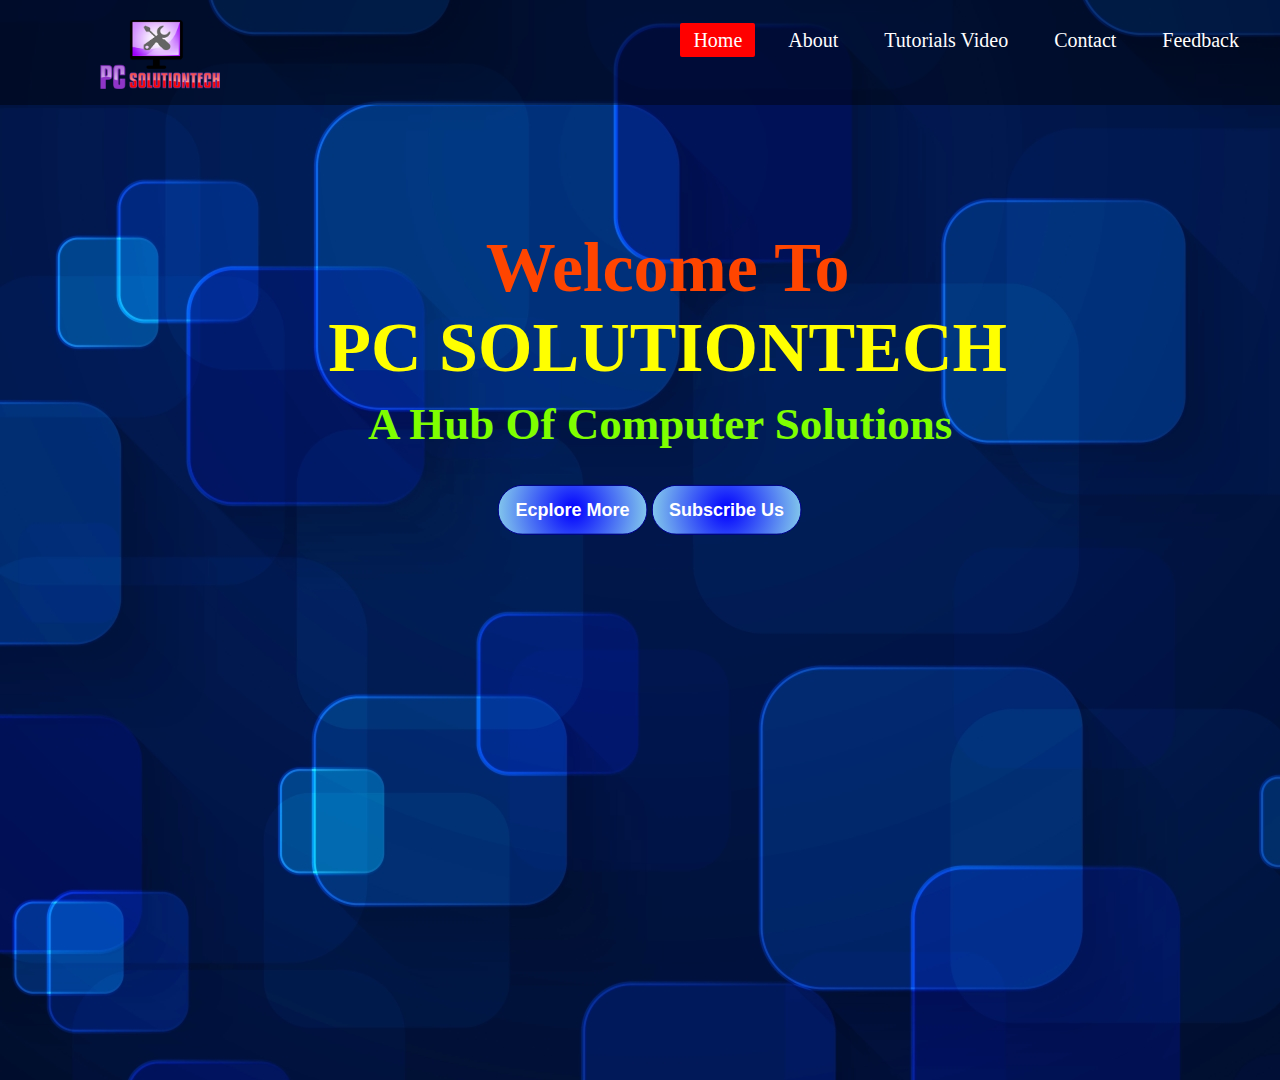
<file: index.html>
<!doctype html>
<html lang="en">
<head>
	<meta charset="UTF-8">
	<title>Pc Solutiontech HomePage</title>
	<link rel="stylesheet" href="./style.css">
	
</head>
<body>
	<div class="wrapper">
		<nav class="navbar">
			<img class="logo" src="01.png">
			<ul>
				<li><a class="active" href="index.html" id="onlink">Home</a></li>
				<li><a href="about.html" id="onlink">About</a></li>
				<li><a href="tutorials.html" id="onlink">Tutorials Video</a></li>
				<li><a href="contact.html" id="onlink">Contact</a></li>
				<li><a href="feedback.html" id="onlink">Feedback</a></li>
			</ul>
		</nav>
		<div class="center">
			<h1>Welcome To</h1>
			<h2>PC SOLUTIONTECH</h2>
			<h3>A Hub Of Computer Solutions</h3>
			<div class="buttons">
				<ul>
					<button>Ecplore More</button>
					<button>Subscribe Us</button>
				</ul>
		</div>
</body>
</html>
</file>
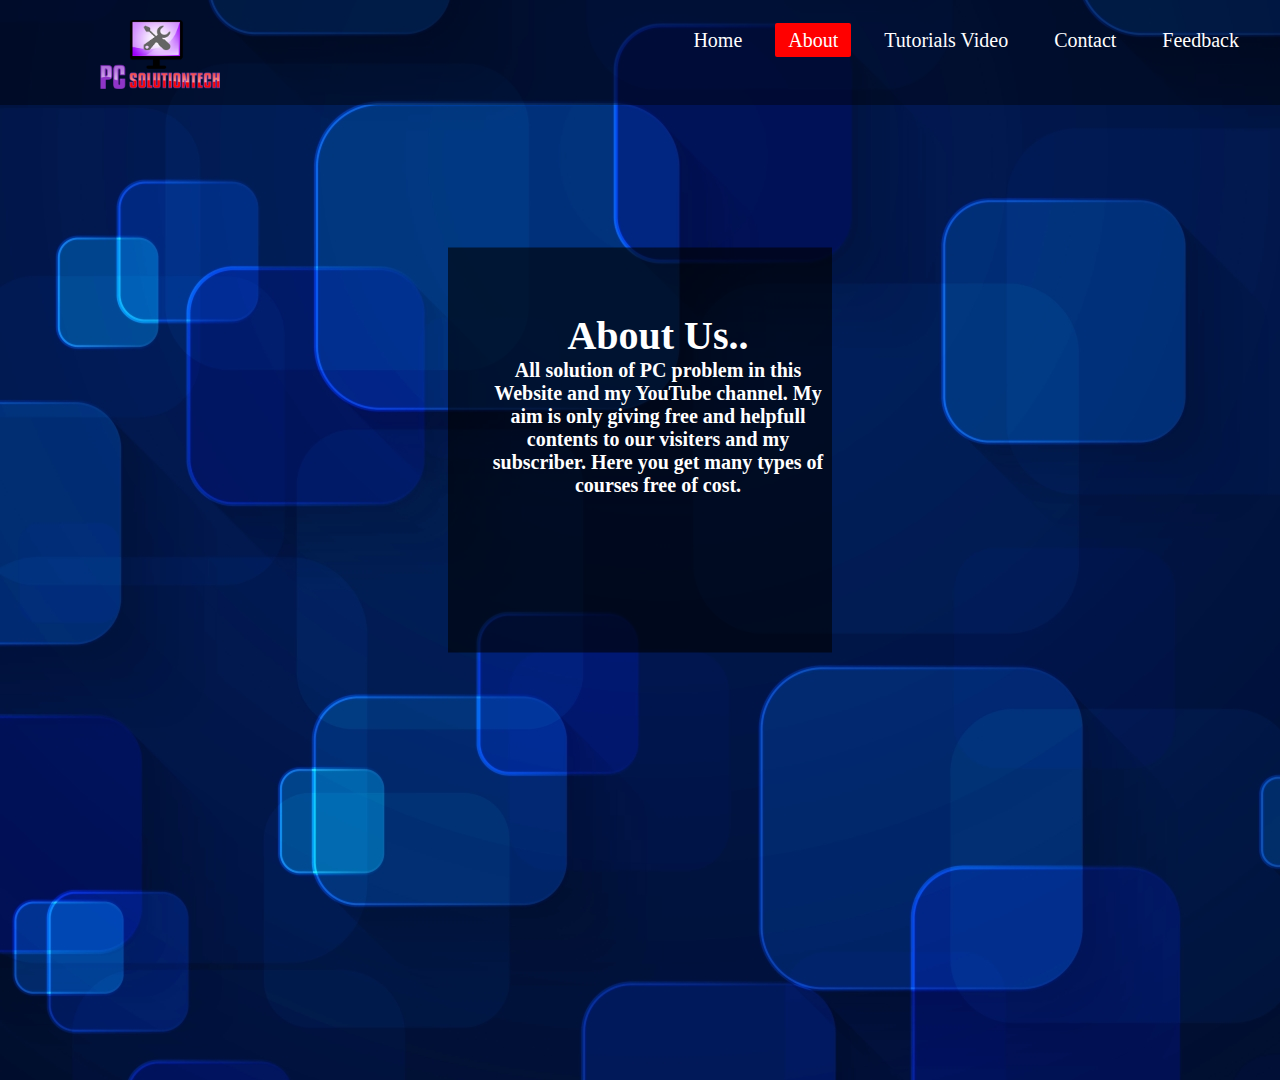
<file: about.html>
<!doctype html>
<html lang="en">
<head>
	<meta charset="UTF-8">
	<title>About</title>
	<link rel="stylesheet" href="./style.css">
	
</head>
<body>
	<div class="wrapper">
		<nav class="navbar">
			<img class="logo" src="01.png">
			<ul>
				<li><a href="index.html" id="onlink">Home</a></li>
				<li><a class="active" href="about.html" id="onlink">About</a></li>
				<li><a href="tutorials.html" id="onlink">Tutorials Video</a></li>
				<li><a href="contact.html" id="onlink">Contact</a></li>
				<li><a href="feedback.html" id="onlink">Feedback</a></li>
			</ul>
		</nav>
		<div class="content">
			<div class="content-left">	
				<center>
					
					<h1>About Us..</h1>
					<p>	All solution of PC problem in this Website and my YouTube channel.
							My aim is only giving free and helpfull contents to our visiters and my subscriber.
							Here you get many types of courses free of cost.
						</p>
				</center>
			</div>
			<div class="content-right"></div>
		</div>
</body>
</html>
</file>
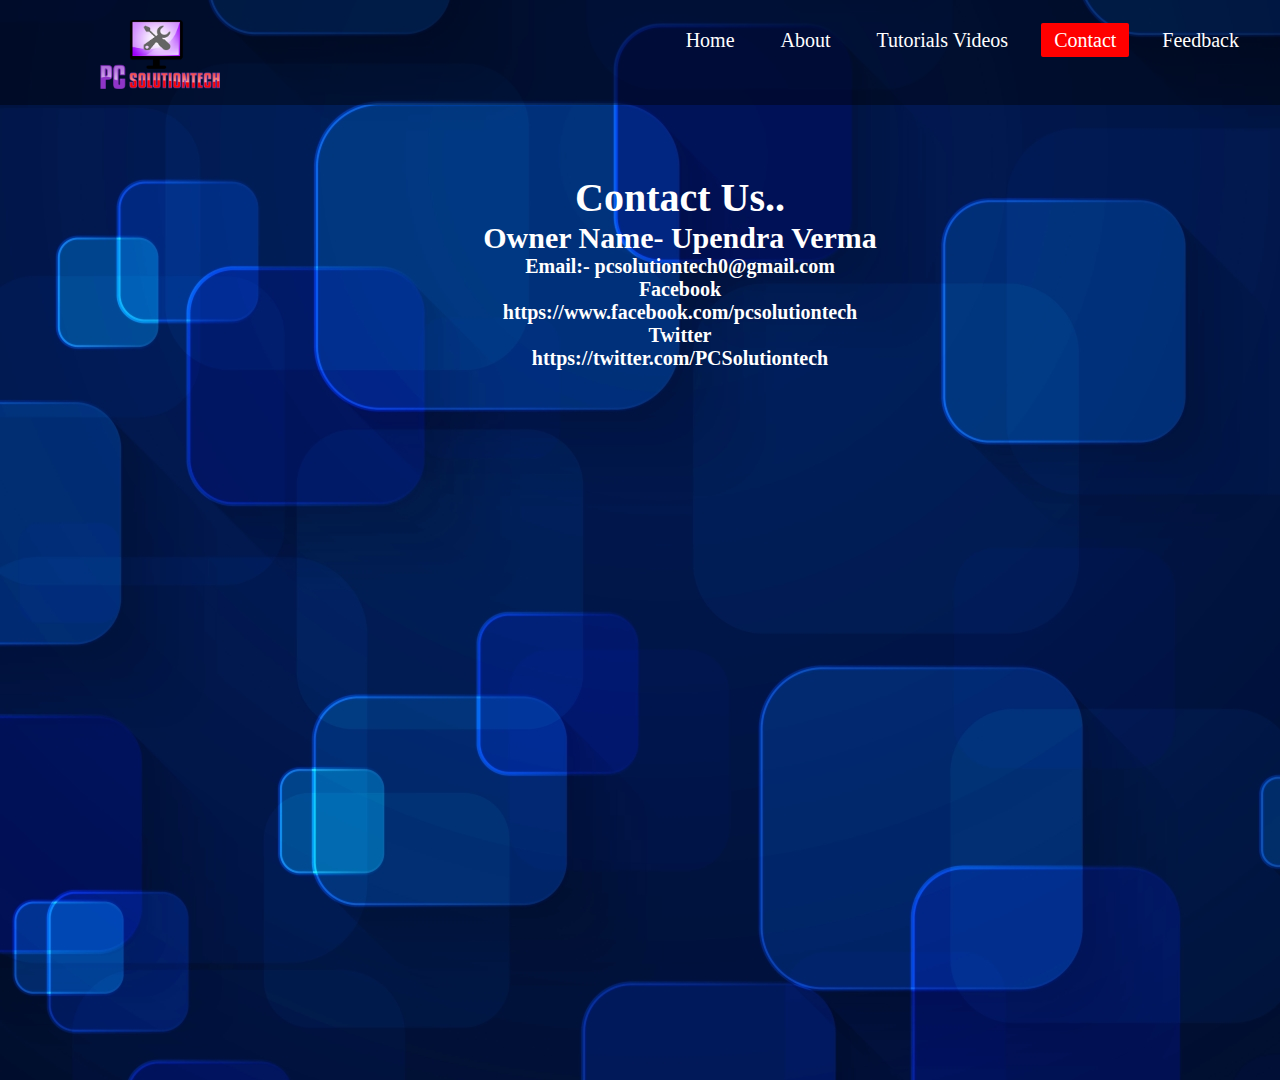
<file: contact.html>
<!doctype html>
<html lang="en">
<head>
	<meta charset="UTF-8">
	<title>Contact</title>
	<link rel="stylesheet" href="./style.css">
	
</head>
<body>
	<div class="wrapper">
		<nav class="navbar">
			<img class="logo" src="01.png">
			<ul>
				<li><a href="index.html" id="onlink">Home</a></li>
				<li><a href="about.html" id="onlink">About</a></li>
				<li><a href="tutorials.html">Tutorials Videos</a></li>
				<li><a class="active" href="contact.html" id="onlink">Contact</a></li>
				<li><a href="feedback.html" id="onlink">Feedback</a></li>
			</ul>
		</nav>
		<div class="about-content">
			<h1>Contact Us..</h1>
			<h2>Owner Name- Upendra Verma</h2>
			<p>Email:- pcsolutiontech0@gmail.com</p>
			<p>Facebook </p>
			<p>https://www.facebook.com/pcsolutiontech</p>
			<p>Twitter</p>
			<p>https://twitter.com/PCSolutiontech</p>
			
		</div>
</body>
</html>
</file>
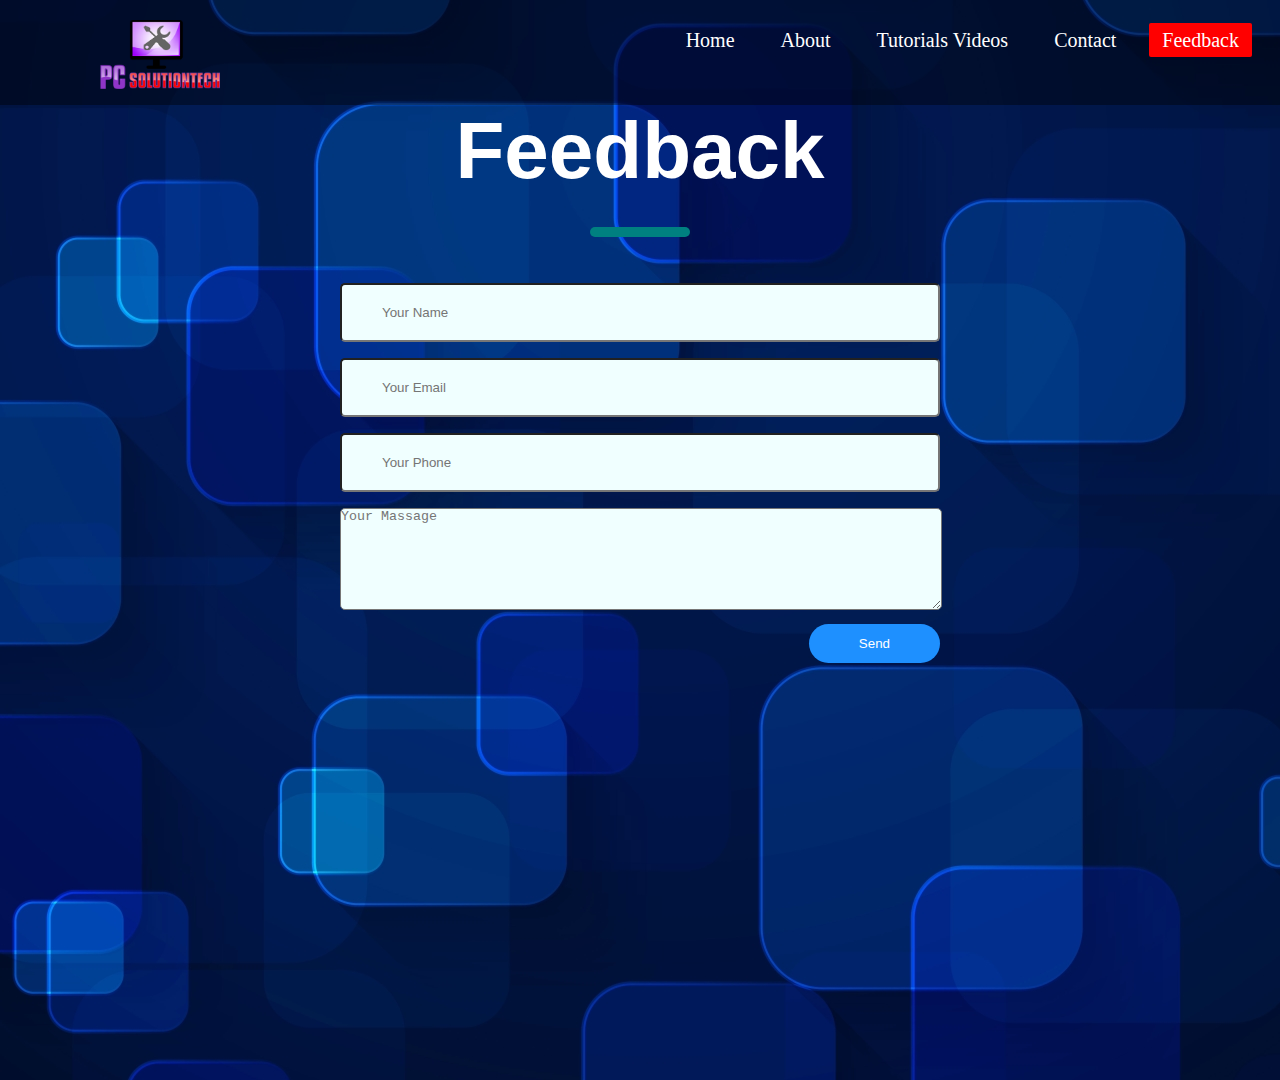
<file: feedback.html>
<!doctype html>
<html lang="en">
<head>
	<meta charset="UTF-8">
	<title>Feedback</title>
	<link rel="stylesheet" href="./style.css">
	
</head>
<body>
	<div class="wrapper">
		<nav class="navbar">
			<img class="logo" src="01.png">
			<ul>
				<li><a href="index.html" id="onlink">Home</a></li>
				<li><a href="about.html" id="onlink">About</a></li>
				<li><a href="tutorials.html">Tutorials Videos</a></li>
				<li><a href="contact.html" id="onlink">Contact</a></li>
				<li><a class="active" href="feedback.html" id="onlink">Feedback</a></li>
			</ul>
		</nav>
		<div class="contact-section">
			<h1>Feedback</h1>
			<div class="border"></div>
				<form class="contact-form" action="index.html" method="post">
				<input type="text" class="contact-form-text" placeholder="Your Name">
				<input type="Email" class="contact-form-text" placeholder="Your Email">
				<input type="text" class="contact-form-text" placeholder="Your Phone">
				<textarea class="contact-from-text" placeholder="Your Massage"></textarea>
				<input type="submit" class="contact-form-btn" value="Send">
		</div>
</body>
</html>
</file>
<file: style.css>
*{
	padding: 0;
	margin: 0;
}
.wrapper{
	background: url("00.jpg") no-repeat;
	background-size: cover;
	height: 120vh;
}
.navbar{
	height: 105px;
	width: 100%;
	background: rgba(0,0,0,0.4);
}
.logo{
	width:120px;
	height: auto;
	padding: 20px 100px;
}
.navbar ul{
	float: right;
	margin-right: 20px;
	
}
.navbar ul li{
	list-style: none;
	margin: 0 8px;
	display: inline-block;
	line-height:80px;
}
.navbar ul li a{
	text-decoration: none;
	color:white;
	font-size: 20px;
	padding: 6px 13px;
	transition: .4s;
}
.navbar ul li a.active,
.navbar ul li a.hover{
	background: red;
	border-radius: 2px;
}
.wrapper .center{
`	position: absolute;
	top:50%;
	left: 55%;
	transform: translate(+17%, +40%);
	user-select: none;
}
.center h1{
	color: #FF4500;
	font-size: 70px;
	font-weight: bold;
	width: 900px;
	text-align: center;
	
}
.center h2{
	color: yellow;
	font-size: 70px;
	font-weight: bold;
	width: 900px;
	text-align: center;
}
.center h3{
	color: #7FFF00;
	font-size: 45px;
	font-weight: bold;
	width: 885px;
	margin-top: 10px;
	text-align: center;
}
.center .buttons{
	margin:35px 280px;
}
.buttons button{
	height: 50px;
	width: 150px;
	font-size: 18px;
	font-weight: bold;
	color: white;
	background:-webkit-radial-gradient(circle, blue, skyblue);
	border: 1px solid darkblue;
	outline: none;
	cursor: pointer;
	border-radius: 25px;
	trasition: .5s;
}
.buttons .btn{
	margin-left: 70px;
}
.buttons button:hover{
	background: darkblue;
}
.content{
	height: 45vh;
	width:30%;
	background: rgba(0,0,0, .6);
	position: absolute;
	top: 50%;
	left: 50%;
	transform: translate(-50%,-50%);
	transition: .5s;
}
.content .content-left{
	color: white;
	font-size: 20px;
	font-weight: bold;
	width: 350px;
	text-align: center;
	top: 70%;
	left: 50%;
	transform: translate(+10%, +35%);
}
.img{
	height: 100px;
	width: 100px;
	background: url("F:/html1/image/33.png")no-repeat;
	background-size: cover;
	background-position: center;
	border-radius: 50px;
	top: 0%;
	left: 50%;
	transform: translate(-5%,0%);
	
}
.container h1{
	color: #40E0D0;
	font-size: 45px;
	font-weight: bold;
	width: 885px;
	margin-top: 30px;
	text-align: center;
	transition: 0.2s;
}

.container .button {
	height: 30px;
	width: 150px;
	font-size: 20px;
	font-weight: bold;
	color: #ffb3b3;
	background: red;
	border: 1px solid #cc0000;
	outline: none;
	cursor: pointer;
	border-radius: 25px;
	trasition: .5s;
	margin: 10px;
}
.about-content{
	color:white;
	font-size: 20px;
	font-weight: bold;
	width: 400px;
	text-align: center;
	top: 70%;
	left: 50%;
	transform: translate(+120%, +35%);
}
.about-content1 h1{
	color: red;
	font-size: 60px;
	font-weight: bold;
	width: 350px;
	text-align: center;
	top: 75%;
	left: 40%;
	transform: translate(+140%, +35%);
}
.about-content1 h1{
	color: #7FFF00;
	font-size: 80px;
	font-weight: bold;
	width: 350px;
	text-align: center;
	top: 75%;
	left: 40%;
	transform: translate(+140%, +35%);
}
.contact-section{
	margin: 0;
	padding: 0;
	font-family: "montserrat",sans-serif;
}
.contact-section h1{
	text-align: center;
	color: white;
	font-size: 80px;
	
}
.border{
	width: 100px;
	height: 10px;
	background: teal;
	margin: 30px auto;
	border-radius: 30px;
}
.contact-form{
	max-width: 600px;
	margin: auto;
	padding: 0 10px;
	overflow: hidden;
}
.contact-form-text{
	display: block;
	width: 100%;
	box-sizing: border-box;
	margin: 16px 0;
	border-radius: 5px;
	background: #F0FFFF;
	padding: 20px 40px;
	outline: none;
	color: white;
	transition: 0.5s;
}
.contact-form-text:focus{
	box-shadow: 0 0 10px rgb(0,191,255);
}
textarea.contact-from-text{
	width: 600px;
	height: 100px;
	background: #F0FFFF;
	border-radius: 5px;
	color: white;
	
}
textarea.contact-from-text:focus{
	box-shadow: 0 0 10px rgb(0,191,255);	
}
.contact-form-btn{
	float: right;
	border: 0;
	margin: 10px 0;
	background: rgb(30,144,255);
	color: white;
	padding: 12px 50px;
	cursor: pointer;
	transition: 0.5s;
	border-radius: 20px;
}
.contact-form-btn:hover{
	background: mediumblue;	
}
</file>
